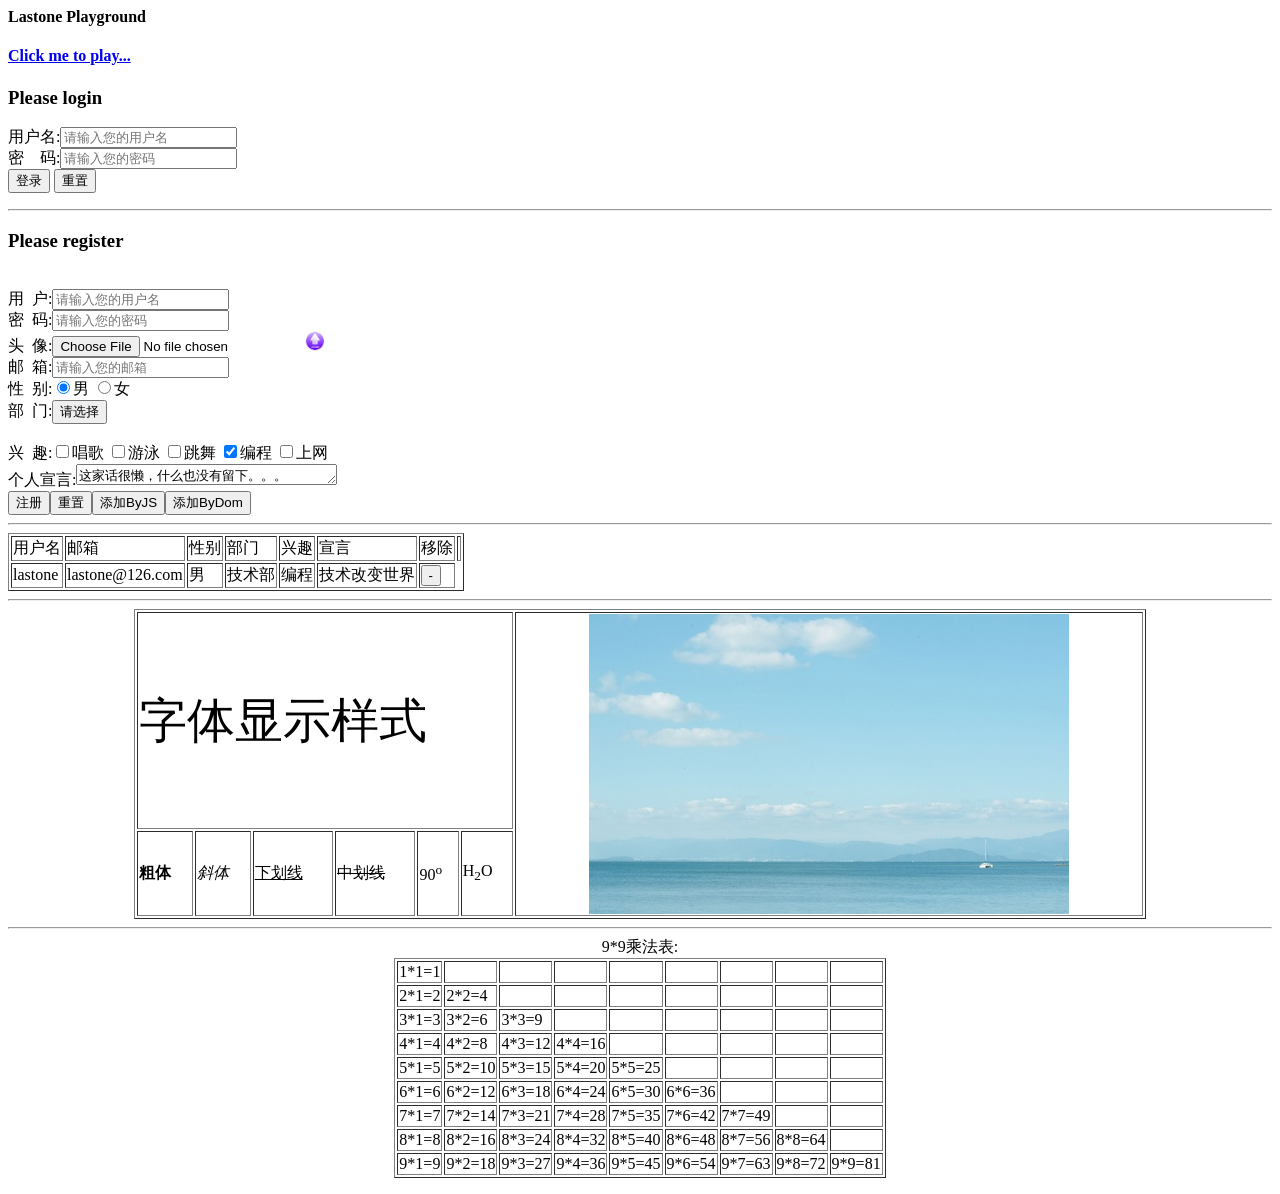
<file: web/index.html>
<hmtl>
<head>
	<meta charset="UTF-8">
	<title>Lastone backyard</title>
	
	<script language="JavaScript">
		function sayHi(){
			alert("Welcome home^^");
		}
		function sayBye(){
			alert("Bye...");
		}
		<!--窗口重定向-->
		function gotoPlay(url){
			//alert("Goto:"+url);
			window.location=url;
		}
		function openWindow(url){
			window.open(url,"Play","width=470,height=150,scrollbars=yes,resizable=no");
		}

		function validateEmail(form){
			var value=form.email.value;
			if(!/^\w+@\w+.\w+$/.test(value)){
				alert("Email格式不正确，请重新输入");
				form.email.focus();
				form.email.select();
				return false;
			}
			return true;
		}
		function addRowByJS(){
			var table=document.getElementById("userTable");
			var tr=table.insertRow();
			var td_username=tr.insertCell();
			var td_email=tr.insertCell();
			var td_gender=tr.insertCell();
			var td_dept=tr.insertCell();
			var td_inst=tr.insertCell();
			var td_note=tr.insertCell();
			var td_operate=tr.insertCell();

			td_username.innerHTML=document.personInfo.username.value;
			//alert("username="+document.personInfo.username.value);
			td_email.innerHTML=document.personInfo.email.value;
			if(document.personInfo.gender[0].checked){
				td_gender.innerHTML=document.personInfo.gender[0].value;

			}else{
				td_gender.innerHTML=document.personInfo.gender[1].value;
			}
			<!-- 
			for(i=0;i<document.personInfo.dept.length;i++){
				if(document.personInfo.dept[i].selected){
					td_dept.innerHTML=document.personInfo.dept[i].value;
				}
			}
			-->
			td_dept.innerHTML=document.personInfo.dept.value;
			var inst="";
			for(i=0;i<document.personInfo.inst.length;i++){
				if(document.personInfo.inst[i].checked){
					inst+=document.personInfo.inst[i].value+"、";
				}
			}
			td_inst.innerHTML=inst;
			td_note.innerHTML=document.personInfo.note.value;
			td_operate.innerHTML="<input type='button' value='-' onClick='deleteRowByJS(this);'>";
			console.log("Windows IE 8正常模式不支持console.log命令，只有调试模式才支持，所有console.log在上线之后尽量都注释掉");
			console.log("td_username:"+document.personInfo.username.value+",td_email:"+document.personInfo.email.value);
		}

		function addRowByDom(){

			var table=document.getElementById("userTable");
			var username=document.getElementById("username").value;
			var email=document.getElementById("email").value;
			var gender=document.getElementById("gender").value;
			var dept=document.getElementById("dept").value;
			var inst=document.getElementById("inst").value;
			var note=document.getElementById("note").value;
			var operate="<input type='button' value='-' onClick='deleteRowByJS(this);'>";

			var tr=document.createElement("tr");
			var tbody=document.createElement("tbody");
			var td_username=document.createElement("td");
			var td_email=document.createElement("td");
			var td_gender=document.createElement("td");
			var td_dept=document.createElement("td");
			var td_inst=document.createElement("td");
			var td_note=document.createElement("td");
			var td_operate=document.createElement("td");

			td_username.appendChild(document.createTextNode(username));
			td_email.appendChild(document.createTextNode(email));
			td_gender.appendChild(document.createTextNode(gender));
			td_dept.appendChild(document.createTextNode(dept));
			td_inst.appendChild(document.createTextNode(inst));
			td_note.appendChild(document.createTextNode(note));
			td_operate.innerHTML=operate;

			tr.appendChild(td_username);
			tr.appendChild(td_email);
			tr.appendChild(td_gender);
			tr.appendChild(td_dept);
			tr.appendChild(td_inst);
			tr.appendChild(td_note);
			tr.appendChild(td_operate);
			
			tbody.appendChild(tr);
			table.appendChild(tbody);
		}
		function deleteRowByJS(btn){
			var tr=btn.parentNode.parentNode;
			var table=document.getElementById("userTable");
			if(window.confirm('确认删除?')){
				table.deleteRow(tr.rowIndex);
			}else{
				alert("别乱点");
			}
		}
	</script>

</head>
<body onLoad="" onUnLoad="sayBye()">
<!--<body onLoad="sayHi()" onUnLoad="sayBye()">-->

	<script language="JavaScript">
		document.write("<h4>Lastone Playground</h4>");
	</script>

	<h4><a href="#" onClick="gotoPlay('play.html')">Click me to play...</a></h4>
	<h3>Please login</h3>
	<form name="login" action="login.jsp" method="post">
		用户名:<input type="text" name="username" placeholder="请输入您的用户名"><br>
		密&nbsp;&nbsp;&nbsp;&nbsp;码:<input type="password" name="password" placeholder="请输入您的密码"><br>
		<input type="submit" value="登录">&nbsp;<input type="reset" value="重置">
	</form>
	<hr>

	<h3>Please register</h3>
	<form name="personInfo" action="" method="post" onSubmit="">
	<!--<form name="personinfo" action="" method="post" onSubmit="return validateEmail(this)">-->
		<input type="hidden" name="uid" value="No." size="2" maxlength="9"><br>
		用&nbsp;&nbsp;户:<input type="text" name="username" id="username" placeholder="请输入您的用户名"><br>
		密&nbsp;&nbsp;码:<input type="password" name="password" placeholder="请输入您的密码"><br>
		头&nbsp;&nbsp;像:<input type="file" name="avatar"></file><input type="image" name="upload" src="upload.jpg" width="20" height="20"><br>
		邮&nbsp;&nbsp;箱:<input type="text" name="email" id="email" placeholder="请输入您的邮箱"><br>
		
		性&nbsp;&nbsp;别:<input type="radio" name="gender" id="gender" value="男" checked>男
				 <input type="radio" name="gender" id="gender" value="女">女<br>
		<!--部&nbsp;&nbsp;门:<select name="dept" id="dept" onChange="openWindow('play.html')">
					<option value="技术部">技术部</option>
					<option value="运营部" selected>运营部</option>
					<option value="经营部">经营部</option>
				 </select><br>-->
		部&nbsp;&nbsp;门:<input type="button" value="请选择" onClick="openWindow('dept.html')"><br>
		<input type="hidden" name="dept" id="dept"><br>
		
		兴&nbsp;&nbsp;趣:<input type="checkbox" name="inst" id="inst" value="唱歌">唱歌
				 <input type="checkbox" name="inst" id="inst" value="游泳">游泳
				 <input type="checkbox" name="inst" id="inst" value="跳舞">跳舞
				 <input type="checkbox" name="inst" id="inst" value="编程" checked>编程
				 <input type="checkbox" name="inst" id="inst" value="上网">上网<br>
		个人宣言:<textarea name="note" id="note" cols="30" rows="1">这家话很懒，什么也没有留下。。。</textarea><br>
		<input type="submit" value="注册"><input type="reset" value="重置"><input type="button" value="添加ByJS" onClick="addRowByJS()"><input type="button" value="添加ByDom" onClick="addRowByDom()">
	<form/>
	<hr>
	<table id="userTable" border="1">
		<tr>
			<td>用户名</td>
			<td>邮箱</td>
			<td>性别</td>
			<td>部门</td>
			<td>兴趣</td>
			<td>宣言</td>
			<td>移除</td>
			<td></td>
		</tr>
		<tr>
			<td>lastone</td>
			<td>lastone@126.com</td>
			<td>男</td>
			<td>技术部</td>
			<td>编程</td>
			<td>技术改变世界</td>
			<td><input type="button" value="-" onClick="deleteRowByJS(this)"></td>
		</tr>
	</table>	
	<hr>
	<!--这是一条注释，也是一个分割线-->
	<center>
		<table border="1" width="80%">
			<tr>
				<td colspan="6">
					<font size="15">字体显示样式</font>
				</td>
				<td rowspan="2">
					<center>
					<img src="sky.jpg">
					</center>
				</td>
			</tr>
			<tr>
				<td><b>粗体</b></td>
				<td><i>斜体</i></td>
				<td><u>下划线</u></td>
				<td><s>中划线</s></td>
				<td>90<sup>o</sup></td>
				<td>H<sub>2</sub>O</td>
			</tr>
		</table>
	</center>

	<hr>
	<center>
	9*9乘法表:<br>
	<script language="JavaScript" src="multiple.js">
	</script>
	</center>
</body>
</html>
</file>
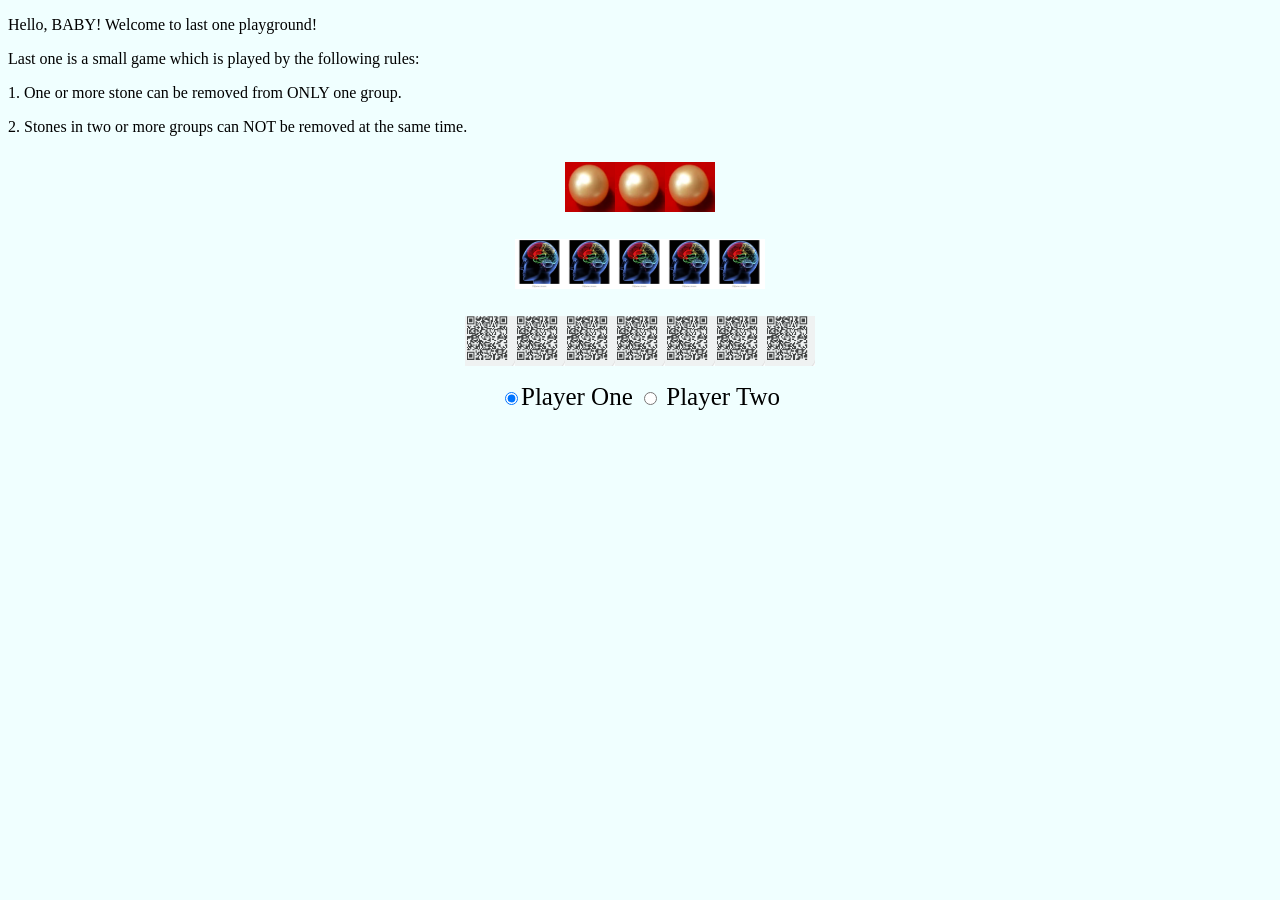
<file: web/maven/src/main/webapp/index.html>
<!DOCTYPE html>
<html lang="en">
<head>
    <meta charset="UTF-8">
    <script language="JavaScript" src="js/play.js"></script>
    <link rel="stylesheet" type="text/css" href="css/style.css">

    <title>Lastone</title>

</head>

<body onload="layout('stone',3),layout('head',5),layout('qr',7);">
<p>Hello, BABY! Welcome to last one playground!</p>
<p>Last one is a small game which is played by the following rules:</p>
<p>1. One or more stone can be removed from ONLY one group.</p>
<p>2. Stones in two or more groups can NOT be removed at the same time.</p>

    <div id="stone" align="center"></div>
    <div id="head" align="center"></div>
    <div id="qr" align="center"></div>

    <div class="turn">
        <input type="radio" name="turn" align="center" value="PlayerOne" onchange="turnOver();" checked>Player One
        <input type="radio" name="turn" align="center" value="PlayerTwo" onchange="turnOver();"> Player Two
    </div>


</body>
</html>
</file>
<file: web/maven/src/main/webapp/css/style.css>
body{
    background: azure;
}
#stone,#head,#qr{
    margin: 3px;
    padding: 10px;
}
.turn{
    text-align: center;
    font-size: 25px;
}
</file>
